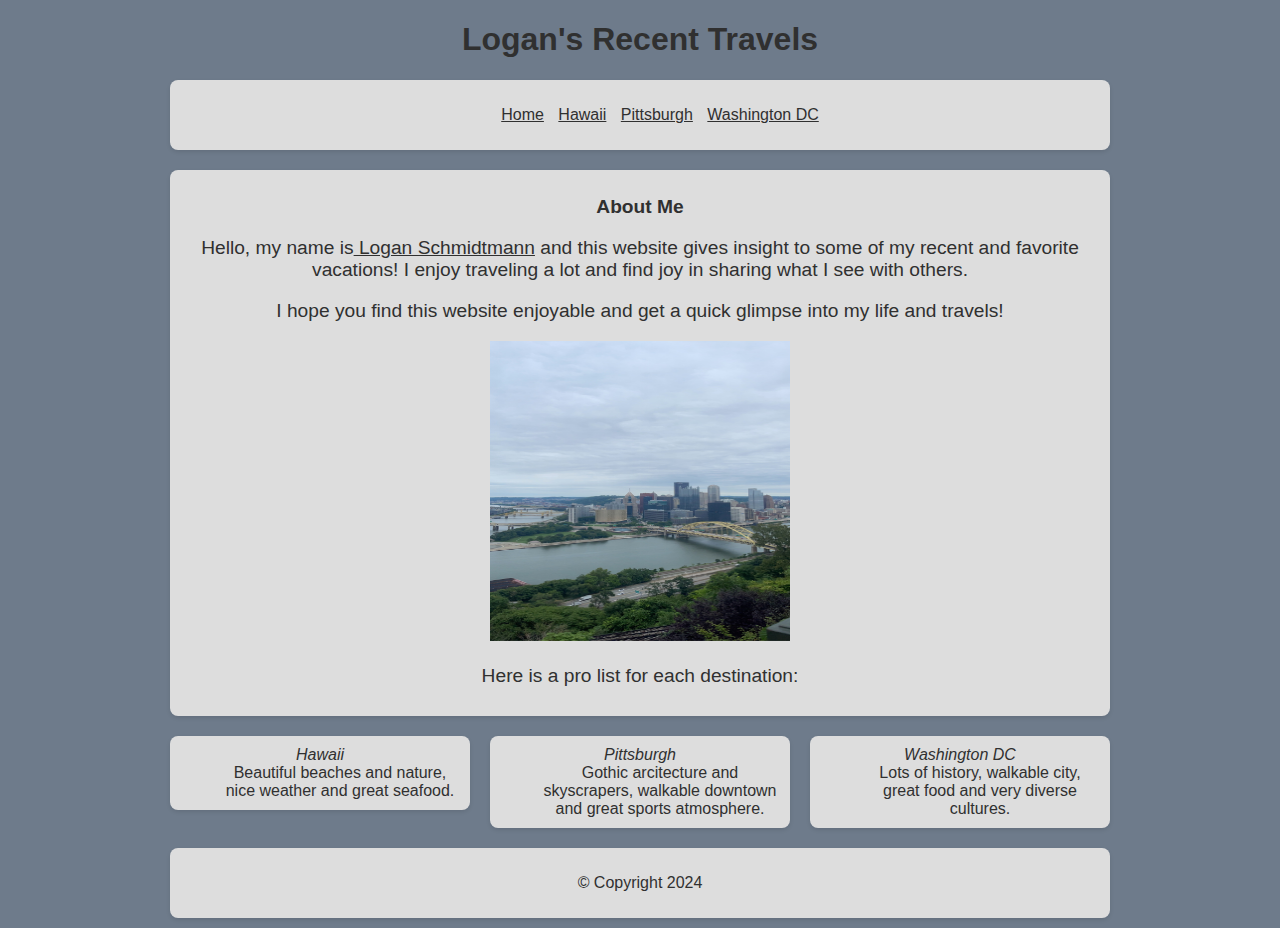
<file: index.html>
<!DOCTYPE html>
<html lang="en">
<head>
<meta charset="UTF-8">
<title>Logan's Travels</title>
<link rel="stylesheet" text="text/css" href="stylesheet.css">
<meta name="viewport" content="width=device-width,initial-scale=1">
<style>
</style>
</head>

	<!--- Code above this line will not be displayed on the browser --> 

	<body>
		<header>
			<h1><strong>Logan's Recent Travels</strong></h1>
			<nav>
				<ul>
					<li><a href="index.html">Home</a></li>
					<li><a href="Hawaii.html">Hawaii</a></li>
					<li><a href="Pittsburgh.html">Pittsburgh</a></li>
					<li><a href="WashingtonDC.html">Washington DC</a></li>
				</ul>
			</nav>
		</header>
		<section>
		<main>
		

		<h2 style="font-size: larger;">About Me</h2>

		<p style="font-size: larger;"> Hello, my name is<a href="https://www.linkedin.com/in/logan-schmidtmann/"> Logan Schmidtmann</a> and this website gives insight to some of my recent and favorite vacations! I enjoy traveling a lot and find joy in sharing what I see with others.  </p>

		<p style="font-size: larger;"> I hope you find this website enjoyable and get a quick glimpse into my life and travels!</p>

		<img src="Index.jpg" alt="Pittsburgh Skyline" width="300" height ="300">

		<p style="font-size: larger;"> Here is a pro list for each destination:</p>
	</main>

	<article>
        	<dt><em>Hawaii</em></dt>
  			<dd>Beautiful beaches and nature, nice weather and great seafood.</dd>
  	</article>

  	<article>
  			<dt><em>Pittsburgh</em></dt>
  			<dd>Gothic arcitecture and skyscrapers, walkable downtown and great sports atmosphere.</dd>
  	</article>

  	<article>
  			<dt><em>Washington DC</em></dt>
  			<dd>Lots of history, walkable city, great food and very diverse cultures.</dd>
	</article>

	</section>

	<footer>
			<p>&copy; Copyright 2024</p>
	</footer>
	</body>

</html>
</file>
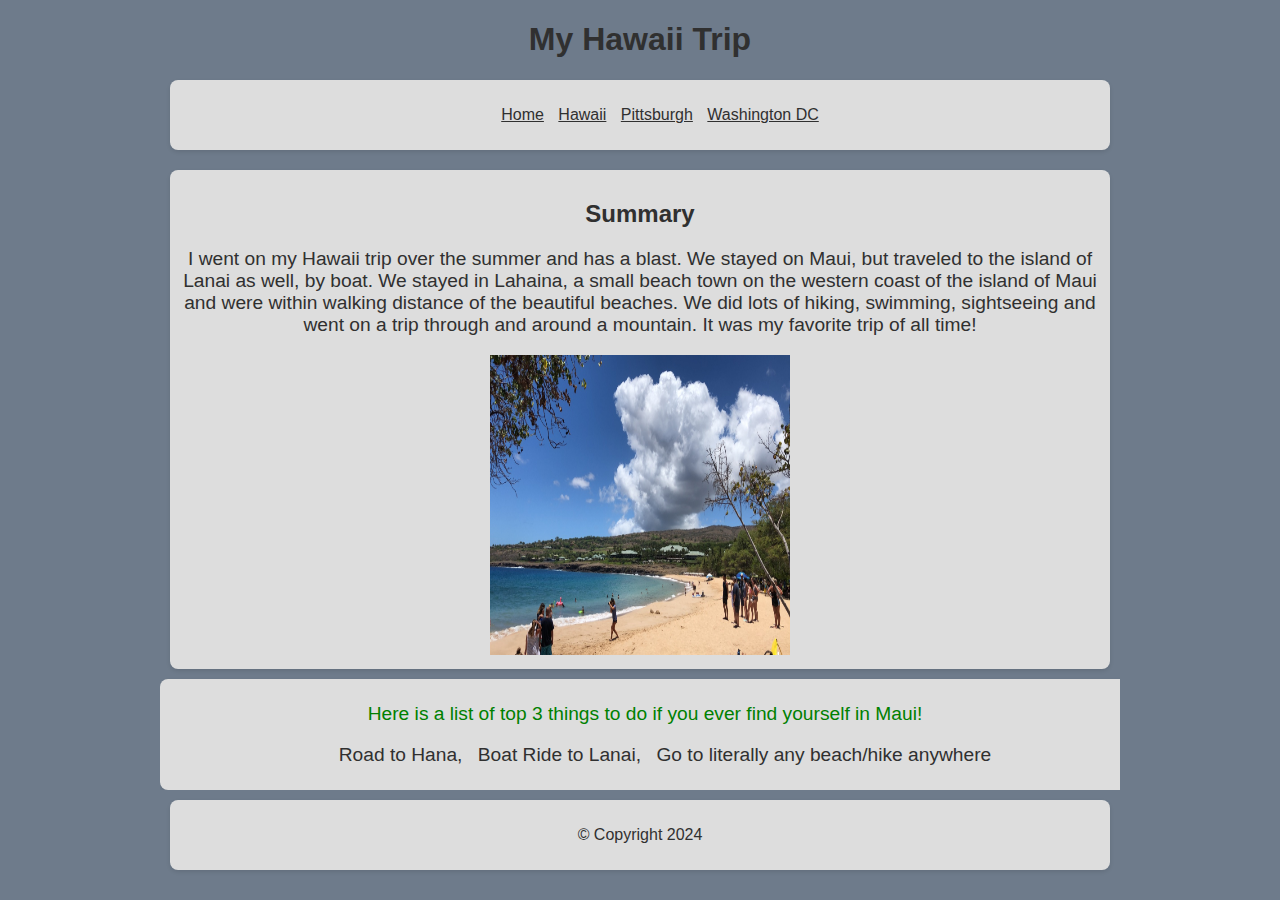
<file: Hawaii.html>
<!DOCTYPE html>
<html lang="en">
<head> 
<meta charset="UTF-8">
<title>Hawaii</title>
<link rel="stylesheet" text="text/css" href="stylesheet.css">

	<!--- Information you don't want to display to users --> 

</head>

	<body>
	<header>
		<!--- Enter code below this comment. Remember all code you want to display to users needs to be between the <body> tags --> 
		<h1><strong>My Hawaii Trip</strong></h1>
		<nav>

		<ul>
			<li><a href="index.html">Home</a></li>
			<li><a href="Hawaii.html">Hawaii</a></li>
			<li><a href="Pittsburgh.html">Pittsburgh</a></li>
			<li><a href="WashingtonDC.html">Washington DC</a></li>
		</ul>
		</nav>
	</header>
		<section>
		<main>

		<h2>Summary</h2>

		<p style="font-size: larger;">I went on my Hawaii trip over the summer and has a blast. We stayed on Maui, but traveled to the island of Lanai as well, by boat. We stayed in Lahaina, a small beach town on the western coast of the island of Maui and were within walking distance of the beautiful beaches. We did lots of hiking, swimming, sightseeing and went on a trip through and around a mountain. It was my favorite trip of all time!  </p>

		<img src="Lanai.JPG" alt="Lanai Beach" width="300" height="300">
	</main>
	<article class="mart">
		<p style="color: green; font-size: larger;">Here is a list of top 3 things to do if you ever find yourself in Maui!</p>


		<ol style="font-size: larger;">
			<li>Road to Hana,</li>
			<li>Boat Ride to Lanai,</li>
			<li>Go to literally any beach/hike anywhere</li>
		</ol>
	</article>
	</section>
	<footer>
			<p>&copy; Copyright 2024</p>
	</footer>
	</body>

</html>
</file>
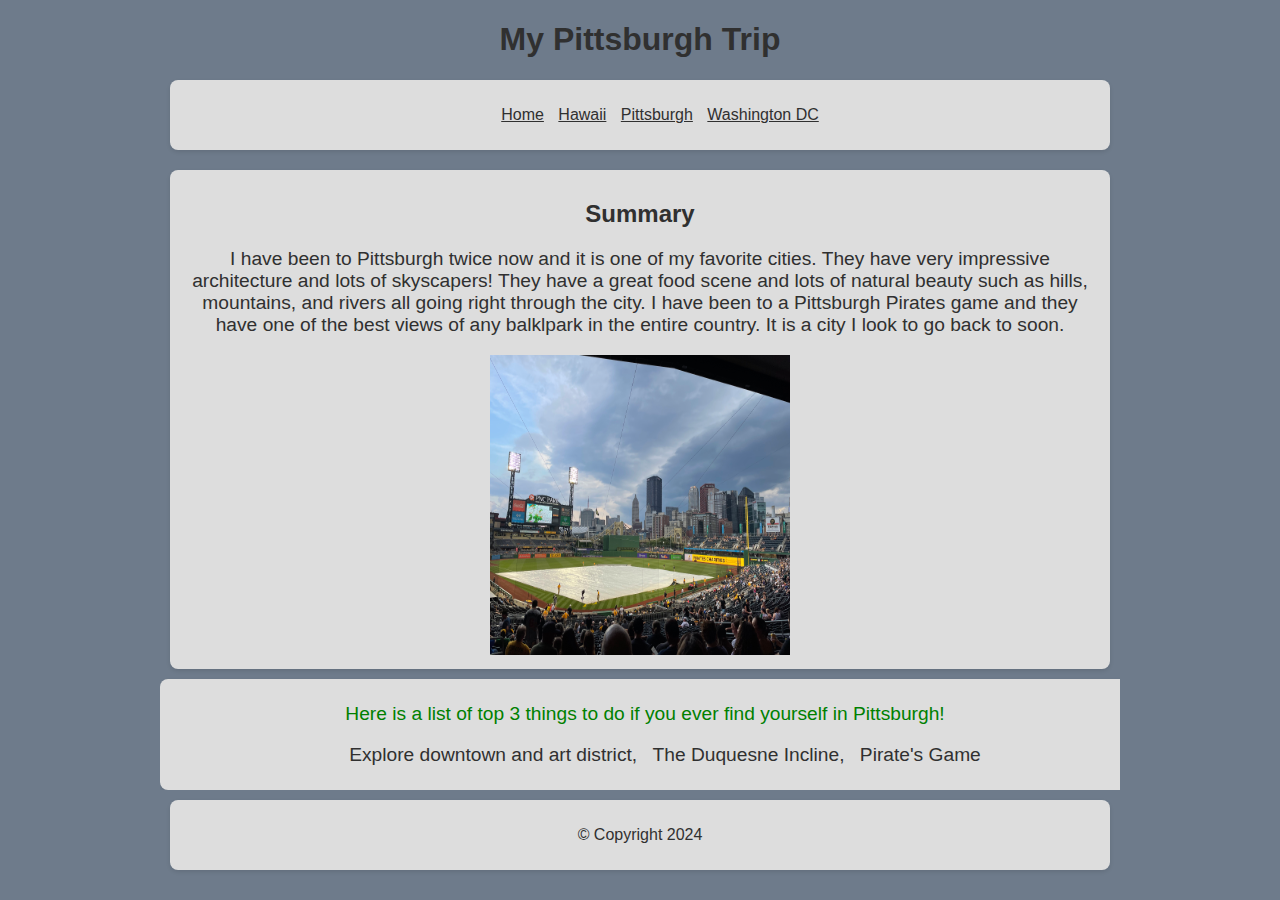
<file: Pittsburgh.html>
<!DOCTYPE html>
<html lang="en">
<head> 
<meta charset="UTF-8">
<title>Pittsburgh</title>
<link rel="stylesheet" text="text/css" href="stylesheet.css">

	<!--- Information you don't want to display to users --> 

</head>

	<body>
		<header>
		<!--- Enter code below this comment. Remember all code you want to display to users needs to be between the <body> tags --> 

		<h1><strong>My Pittsburgh Trip</strong></h1>
		<nav>

		<ul>
			<li><a href="index.html">Home</a></li>
			<li><a href="Hawaii.html">Hawaii</a></li>
			<li><a href="Pittsburgh.html">Pittsburgh</a></li>
			<li><a href="WashingtonDC.html">Washington DC</a></li>
		</ul>
		</nav>
		</header>
		<section>
	<main>

		<h2>Summary</h2>

		<p style="font-size: larger;">I have been to Pittsburgh twice now and it is one of my favorite cities. They have very impressive architecture and lots of skyscapers! They have a great food scene and lots of natural beauty such as hills, mountains, and rivers all going right through the city. I have been to a Pittsburgh Pirates game and they have one of the best views of any balklpark in the entire country. It is a city I look to go back to soon.  </p>

		<img src="Pirates.JPG" alt="PNC Park" width="300" height="300">
	</main>
	<article class="mart">
		<p style="color: green; font-size: larger;">Here is a list of top 3 things to do if you ever find yourself in Pittsburgh!</p>

		<ol style="font-size: larger;">
			<li>Explore downtown and art district,</li>
			<li>The Duquesne Incline,</li>
			<li>Pirate's Game</li>
		</ol>
	</article>

		</section>
	<footer>
			<p>&copy; Copyright 2024</p>
	</footer>
	</body>

</html>
</file>
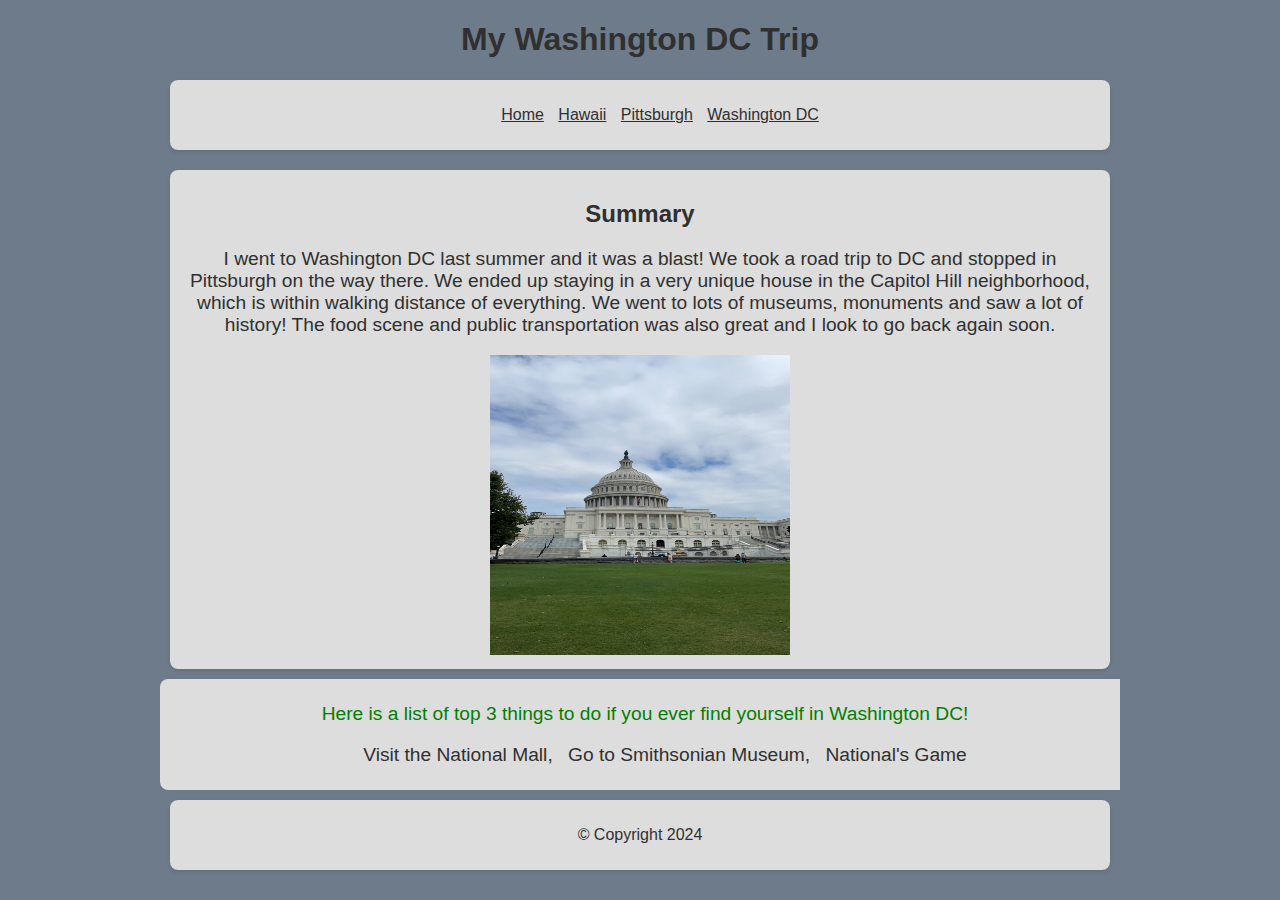
<file: WashingtonDC.html>
<!DOCTYPE html>
<html lang="en">
<head> 
<meta charset="UTF-8">
<title>Washington DC</title>
<link rel="stylesheet" text="text/css" href="stylesheet.css">

	<!--- Information you don't want to display to users --> 

</head>

	<body>
		<header>
		<!--- Enter code below this comment. Remember all code you want to display to users needs to be between the <body> tags --> 
		<h1><strong>My Washington DC Trip</strong></h1>
		<nav>

		<ul>
			<li><a href="index.html">Home</a></li>
			<li><a href="Hawaii.html">Hawaii</a></li>
			<li><a href="Pittsburgh.html">Pittsburgh</a></li>
			<li><a href="WashingtonDC.html">Washington DC</a></li>
		</ul>
		</nav>
	</header>
	<section>
	<main>
		

		<h2>Summary</h2>

		<p style="font-size: larger;">I went to Washington DC last summer and it was a blast! We took a road trip to DC and stopped in Pittsburgh on the way there. We ended up staying in a very unique house in the Capitol Hill neighborhood, which is within walking distance of everything. We went to lots of museums, monuments and saw a lot of history! The food scene and public transportation was also great and I look to go back again soon.  </p>

		<img src="DC.JPG" alt="United States Capitol" width="300" height="300">

	</main>
	<article class="mart">
		<p style="color: green; font-size: larger;">Here is a list of top 3 things to do if you ever find yourself in Washington DC!</p>

		<ol style="font-size: larger;">
			<li>Visit the National Mall,</li>
			<li>Go to Smithsonian Museum,</li>
			<li>National's Game</li>
		</ol>
	</article>
	</section>
	<footer>
			<p>&copy; Copyright 2024</p>
	</footer>
	</body>

</html>
</file>
<file: stylesheet.css>
/* You should edit the content below to fit your website */

* {
	font-family: Optima, Verdana, sans-serif;
	color: #303030;
	text-align: center;
}
body {
	width: 960px;
	margin: 0 auto;
	background-color: #6e7b8b;
}
nav {
	background-color: #dddddd;
	padding: 10px;
	margin: 10px;
	border-radius: 8px;
	box-shadow: 0 2px 4px rgba(0, 0, 0, 0.1);
}
li {
	display: inline;
	padding: 5px;
}

section {
	overflow: auto;
	height 100%;
}

main {
	background-color: #dddddd;
	padding: 10px;
	margin: 10px;
	border-radius: 8px;
	box-shadow: 0 2px 4px rgba(0, 0, 0, 0.1);
}

article {
	background-color: #dddddd;
	padding: 10px;
	margin: 10px;
	width: 280px;
	float: left;
	border-radius: 8px;
	box-shadow: 0 2px 4px rgba(0, 0, 0, 0.1);
}

.mart {
	width: 960px;
	padding: 5px;
	margin: 0 auto;
}

footer {
	background-color: #dddddd;
	padding: 10px;
	margin: 10px;
	border-radius: 8px;
	box-shadow: 0 2px 4px rgba(0, 0, 0, 0.1);
}
</file>
